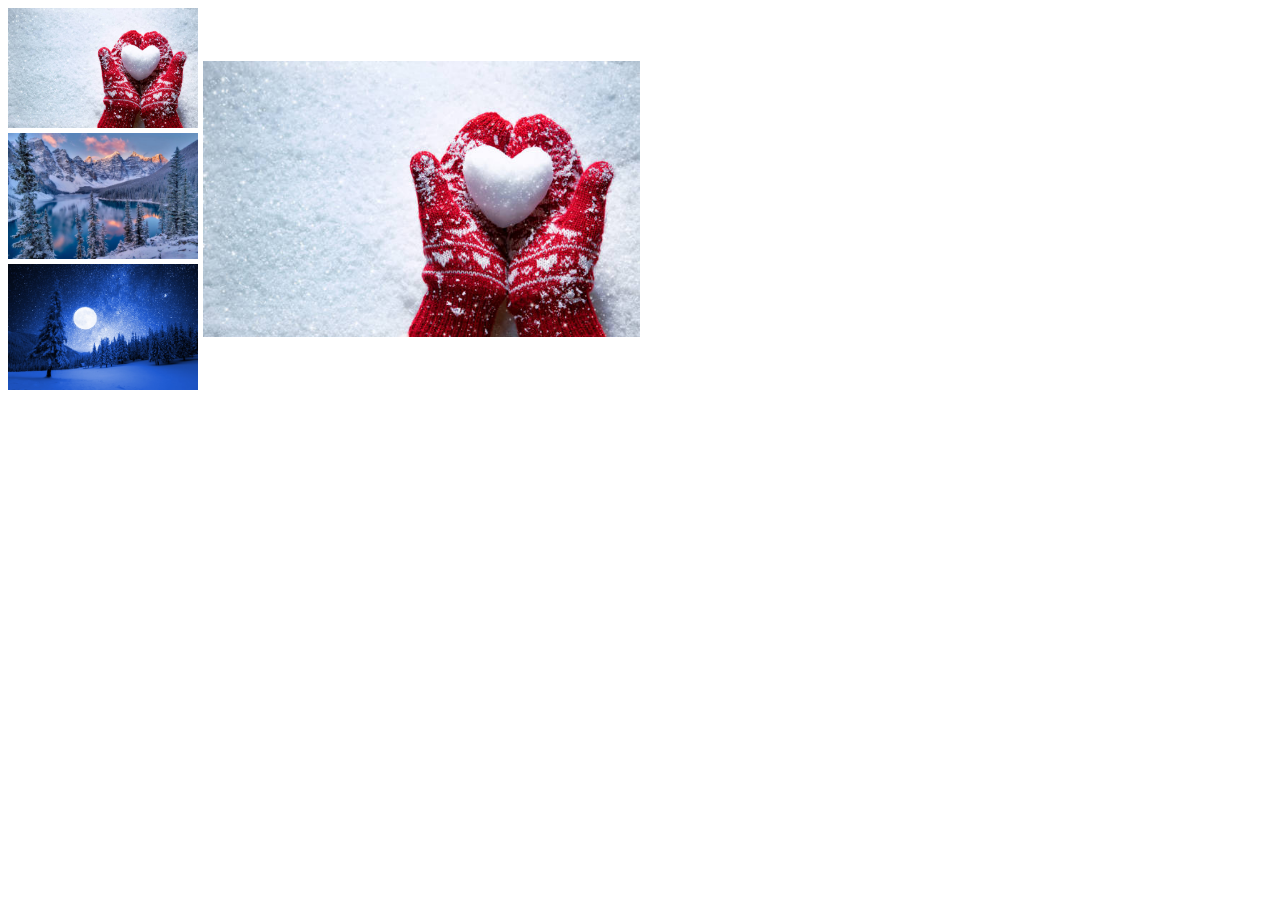
<file: index.html>
<!DOCTYPE html>
<html lang="en">
<head>
    <meta charset="UTF-8">
    <meta http-equiv="X-UA-Compatible" content="IE=edge">
    <meta name="viewport" content="width=device-width, initial-scale=1.0">
    <title>zoom</title>
    <link rel="stylesheet" href="./vanilla-zoom.css">
</head>
<body>
    <div id="my-gallery" class="vanilla-zoom">
        <div class="sidebar">
            <img src="./image/1.jpg" alt="image 1" class="small-preview">
            <img src="./image/2.jpg" alt="image 2" class="small-preview">
            <img src="./image/3.jpg" alt="image 3" class="small-preview">
        </div>
        <div class="zoomed-image"></div>
    </div>
    <script src="./vanilla-zoom.js"></script>
    <script>
        vanillaZoom.init('#my-gallery')
    </script>
</body>
</html>
</file>
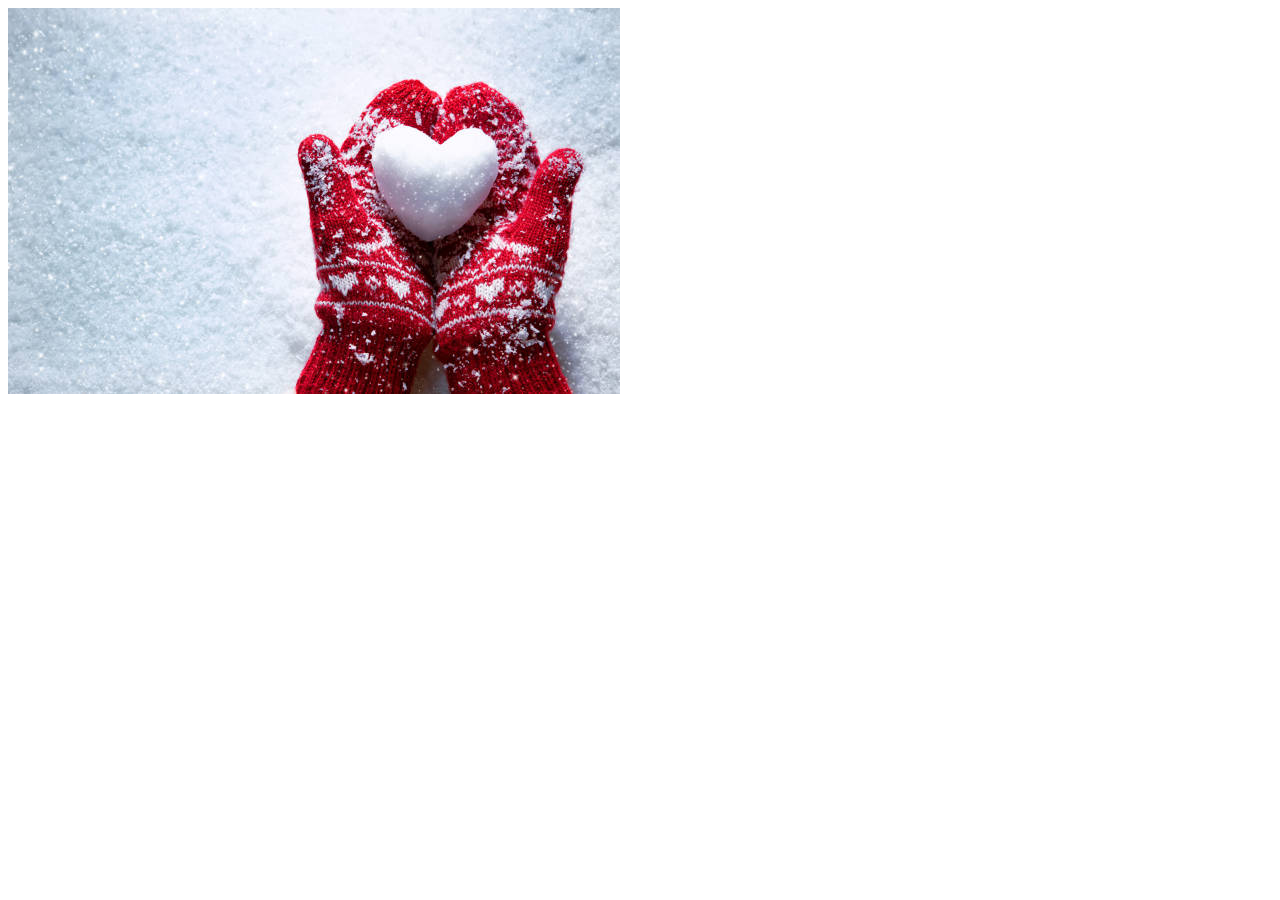
<file: 2/index.html>
<!DOCTYPE html>
<html lang="en">

<head>
    <meta charset="UTF-8">
    <meta name="viewport" content="width=device-width, initial-scale=1.0">
    <meta http-equiv="X-UA-Compatible" content="ie=edge">
    <title>Zoom Image</title>
    <link rel="stylesheet" href="vanilla-zoom.css">
</head>

<body>
    <img id="myimage" src="./images/1.jpg" alt="Girl">

    <script src="vanilla-zoom.js"></script>
    <script>
        vanillaZoom.init('#myimage')
    </script>
</body>

</html>
</file>
<file: vanilla-zoom.css>
.vanilla-zoom {
    width: 50%;
    display: flex;
}

.vanilla-zoom .sidebar {
    flex-basis: 30%;
    display: flex;
    flex-direction: column;
}

.vanilla-zoom .sidebar img.small-preview{
    width: 100%;
    margin-bottom: 5px;
    cursor: pointer;
}

.vanilla-zoom .sidebar img.small-preview:last-child{
    margin-bottom: 0;
}

.vanilla-zoom .zoomed-image {
    flex: 1;  
    background-repeat: no-repeat;
    background-position: center; 
    background-size:contain;
    margin-left: 5px;
}

@media (max-width: 768px) {
  .vanilla-zoom .sidebar {
    flex: 1;
  }

  .vanilla-zoom .sidebar img.small-preview {
    cursor: auto;
    margin-bottom: 12px;
  }

  .vanilla-zoom .zoomed-image {
    display: none;
  }
}
</file>
<file: 2/vanilla-zoom.css>
* {box-sizing: border-box;}

.img-zoom-lens {
    position: absolute;
    border: 2px solid red;
    /*set the size of the lens:*/
    width: 150px;
    height: 150px;
}

.img-zoom-result {
    border: 1px solid #d4d4d4;
    position: absolute;
    /*set the size of the result div:*/
    width: 300px;
    height: 300px;
}
</file>
